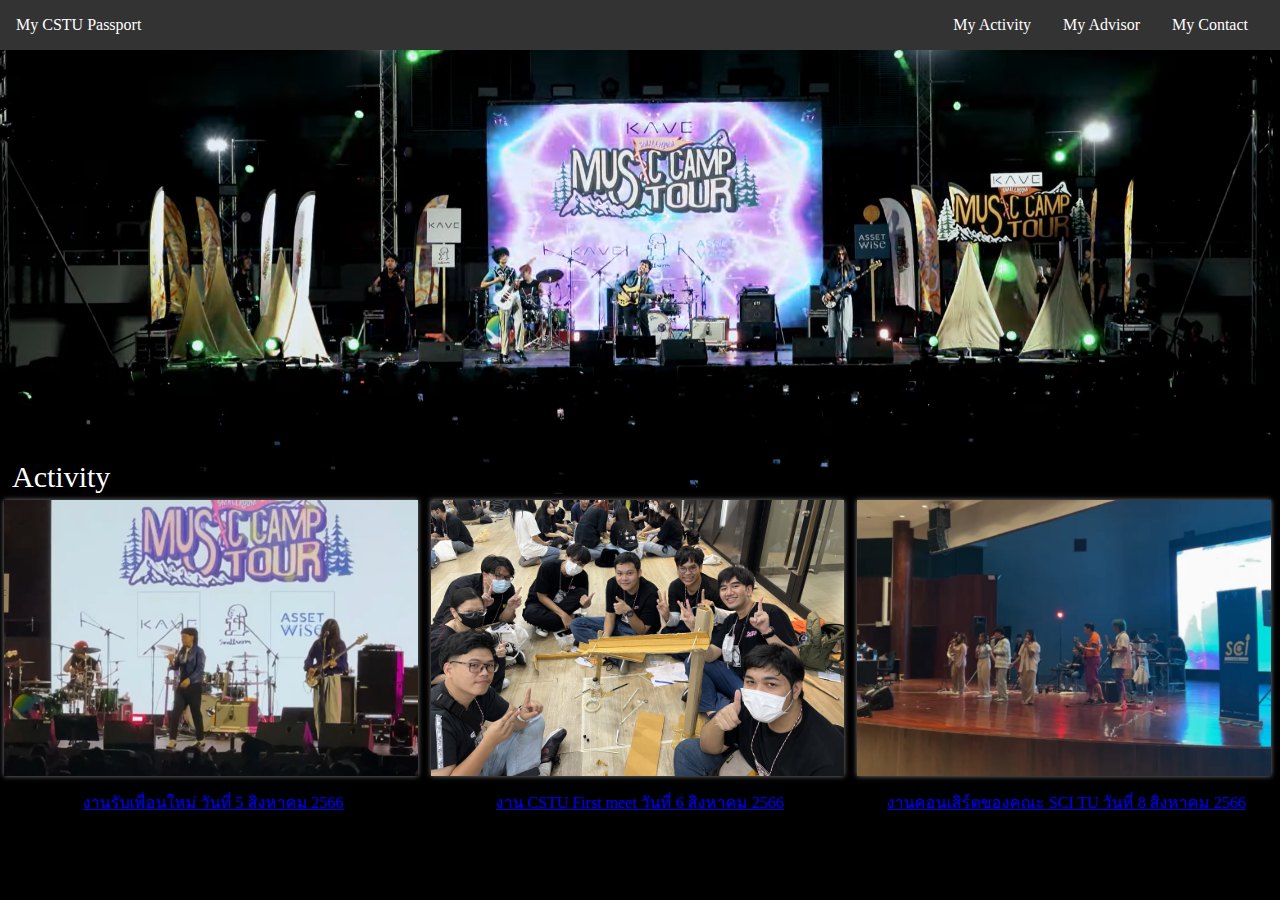
<file: html/myactivity.html>
<!DOCTYPE html>
<html>
    <head> 
        <meta charset="UTF-8">
        <meta name="viewport" content="width=device-width, initial-scale1.0">
        <title>
            My activity
        </title>
        <link rel="stylesheet" href="../css/style.css">
    </head>
    <body>
        <nav1>
            <div class="logo">
                <a link href="../index.html">My CSTU Passport</a>
            </div>
            <ul class="menu">
                <li><a link href="myactivity.html">My Activity</a></li>
                <li><a link href="myadvisor.html">My Advisor</a></li>
                <li><a link href="mycontact.html">My Contact</a></li>
            </ul>
        </nav1>
        <div class="bodybg">
        <div class="kave">
        </div>
        </div>
            <div class="activity">
                <div class="act">
                    <div class="textact">
                        Activity
                    </div>
                    <a link href="myorientationday.html"><img src="../photo/concert.png"></a>
                    <a link href="myorientationday.html"><figcaption>งานรับเพื่อนใหม่ วันที่ 5 สิงหาคม 2566</figcaption></a>
                </div>
                <div class="act">
                    <a link href="MyCSTUfirstmeet.html"><img src="../photo/circle.jpg"></a>
                    <a link href="MyCSTUfirstmeet.html"><figcaption>งาน CSTU First meet วันที่ 6 สิงหาคม 2566</figcaption></a>
                </div>
                <div class="act">
                    <a link href="MySciTUconcert.html"><img src="../photo/sci_con.png"></a>
                    <a link href="MySciTUconcert.html"><figcaption>งานคอนเสิร์ตของคณะ SCI TU วันที่ 8 สิงหาคม 2566</figcaption></a>
                </div>
            </div>
        </div>
    </body>
</html>
</file>
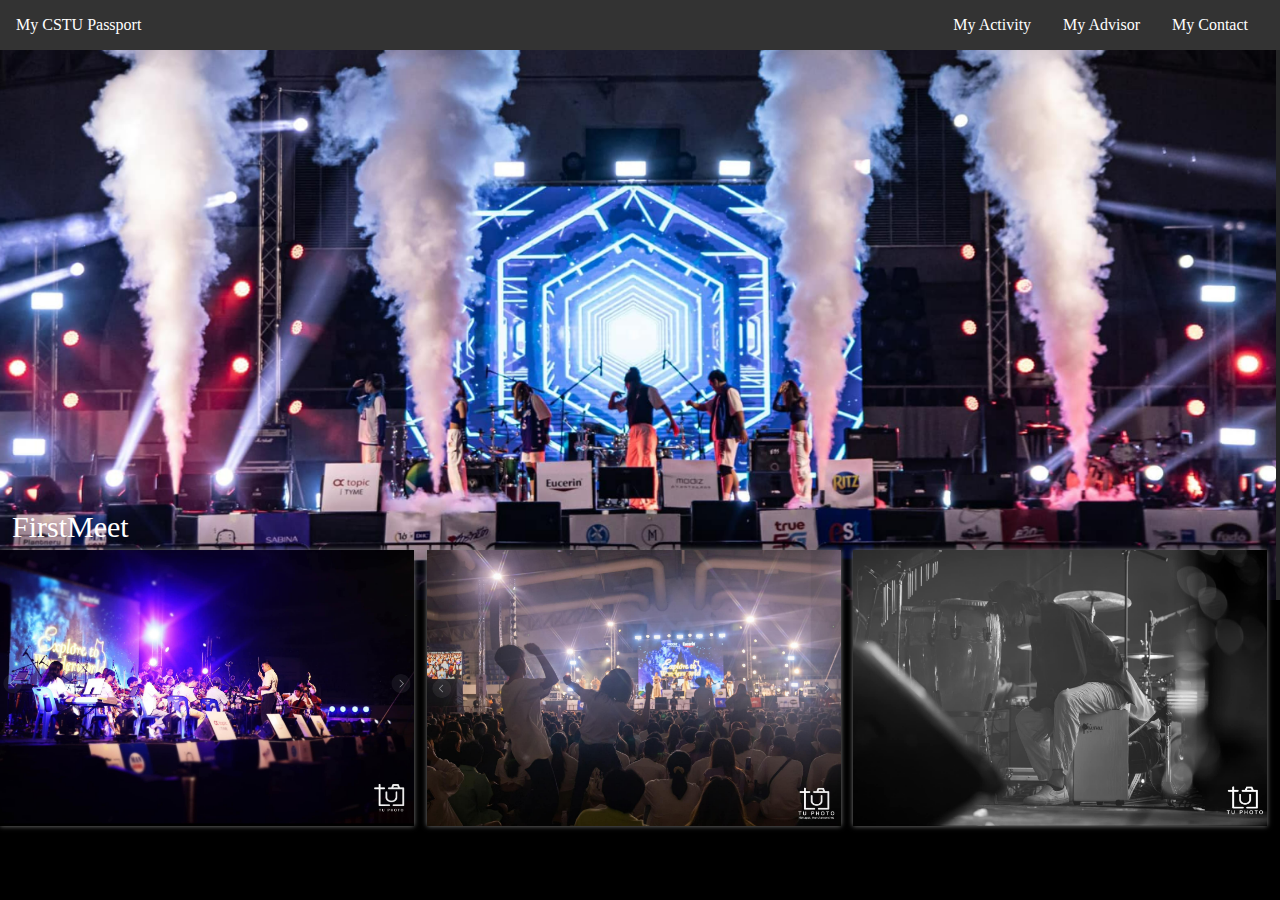
<file: html/myorientationday.html>
<!DOCTYPE html>
<html>
    <head> 
        <meta charset="UTF-8">
        <meta name="viewport" content="width=device-width, initial-scale1.0">
        <title>
            My activity
        </title>
        <link rel="stylesheet" href="../css/style.css">
    </head>
    <body>
        <nav1>
            <div class="logo">
                <a link href="../index.html">My CSTU Passport</a>
            </div>
            <ul class="menu">
                <li><a link href="myactivity.html">My Activity</a></li>
                <li><a link href="myadvisor.html">My Advisor</a></li>
                <li><a link href="mycontact.html">My Contact</a></li>
            </ul>
        </nav1>
        <div class="bodybg">
        <div class="ori1">
        </div>
        </div>
            <div class="orienta">
                <div class="ori">
                    <div class="textori">
                        FirstMeet 
                    </div>
                    <img src="../photo/Con2_or.png">
                </div>
                <div class="ori">
                    <img src="../photo/Con3_or.png">
                </div>
                <div class="ori">
                    <img src="../photo/Con4_or.png">
                </div>
            </div>
        </div>
    </body>
</html>
</file>
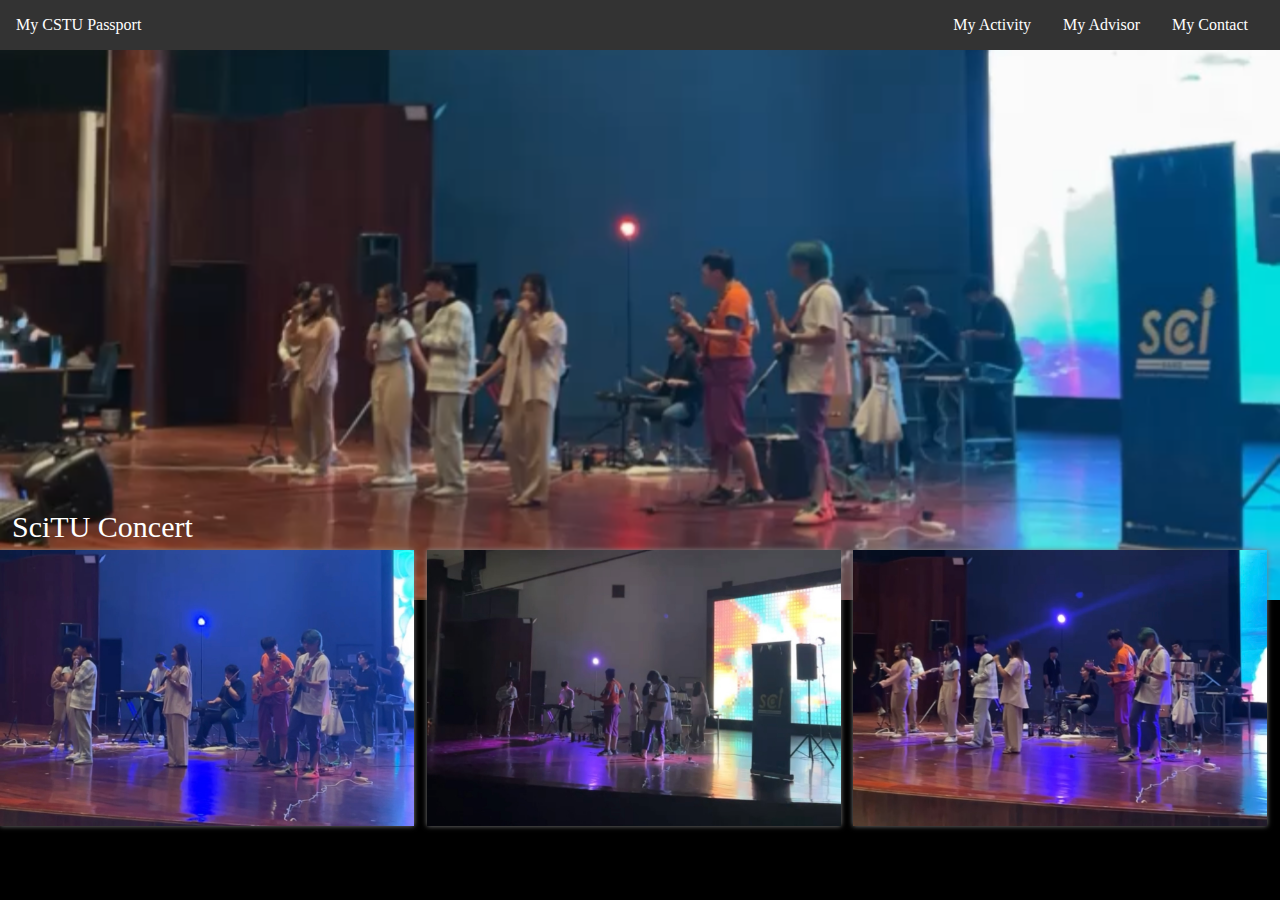
<file: html/MySciTUconcert.html>
<!DOCTYPE html>
<html>
    <head> 
        <meta charset="UTF-8">
        <meta name="viewport" content="width=device-width, initial-scale1.0">
        <title>
            My activity
        </title>
        <link rel="stylesheet" href="../css/style.css">
    </head>
    <body>
        <nav1>
            <div class="logo">
                <a link href="../index.html">My CSTU Passport</a>
            </div>
            <ul class="menu">
                <li><a link href="myactivity.html">My Activity</a></li>
                <li><a link href="myadvisor.html">My Advisor</a></li>
                <li><a link href="mycontact.html">My Contact</a></li>
            </ul>
        </nav1>
        <div class="bodybg">
        <div class="cscon">
        </div>
        </div>
            <div class="orienta">
                <div class="ori">
                    <div class="textori">
                        SciTU Concert
                    </div>
                    <img src="../photo/cscon (1).jpg">
                </div>
                <div class="ori">
                    <img src="../photo/cscon (2).jpg">
                </div>
                <div class="ori">
                    <img src="../photo/cscon (3).jpg">
                </div>
            </div>
        </div>
    </body>
</html>
</file>
<file: css/style.css>
*{
        margin: 0;
        padding: 0;
        box-sizing: border-box;
    }
    
    nav{
        padding :1rem;
        background-color:#333;
        display: flex;
        justify-content: space-between;
    }
    nav1{
        padding :1rem;
        background-color:#333;
        display: flex;
        justify-content: space-between;
        position: fixed;
        width: 100%;
    }
    .text1
    {
        color: #fff;
        font-family:'angsana new';
        font-size: 30px;
    }
    .logo a{
        font-size: 1rem;
        color: #fff;
        text-decoration: none;
    }
    .menu{
        display:flex;
        list-style: none;
        align-items: center;
    }
    .menu li{
        margin: 0 1rem;
    }
    .menu li a{
        color:#fff;
        text-decoration: none;
    }
    body{
        background-color:black ;
    }
    
    h1{
        color: wheat;
        font-family: 'Lucida Sans';
        font-size: 40px;
    }
    .gallery
    {
    }
    .gallery2
    {
        margin-right: 50px;
        margin-top: 20px;
        display: flex;
        flex-direction: row-reverse;
    }
    .gallery_img{
        width: 400px;
        height: 600px;
        object-fit: scale-down;
        margin-top: 5px;
    }
    .gallery_img img{
        width: 400px;
        height: 600px;
        object-fit: scale-down;
        margin-top: 5px;
    }
    .gallerytext
    {
        margin-left: 20px;
        margin-top: -600px;
        color: #fff;
        font-family:'angsana new';
        font-size: 30px;
    }
    .gallery_video
    {
        margin-top: 490px;
    }
    .activity
    {
        display: grid;
        grid-template-columns: repeat(3,1fr);
        justify-content: space-around;
        max-width: 100%;
        margin: 0 auto;
    }
    .act
    {
        margin-top: -400px;
        text-align: center;
        position: relative;
        color: #fff;
    }
    .activity img
    {
        width: 97%;
        height: auto;
        object-fit: cover;
        box-shadow: 0 0 5px grey;
        margin-right: 5px;
    }
    .advisor img
    {
        height: 450px;
        object-fit: cover;
        padding: 10px 10px 10px 10px;
    }
    .contact1 img
    {
        width: 250px;
        height: 250px;
        object-fit: cover ;
        padding: 10px 10px 10px 10px;
    }
    .contact2 img
    {
        width: 200px;
        height: 200px;
        object-fit: cover ;
        padding: 10px 10px 10px 10px;
    }
    .kave
    {
        width: 100%;
        height: 550px;
        background-size:cover ;
        background-position: center;
        background-image: url("../photo/con_kave.png");
        display: flex;
        flex-direction: column;
    }
    .textact
    {
        color: #fff;
        z-index: 1000;
        font-size: 30px;
        position: absolute;
        margin-top: -40px;
        margin-left: 12px;
    }
    .bodybg
    {
        background-color: black;
        width: 100%;
        height: 900px;
    }
    figcaption
    {
        margin-top: 10px;
    }
    .ori1
    {
        width: 100%;
        height: 600px;
        background-size:cover ;
        background-position-y: center ;
        background-image: url("../photo/Con1_or.png");
        display: flex;
        flex-direction: column; 
    }
    .orienta
    {
        display: grid;
        grid-template-columns: repeat(3,2fr);
        justify-content: space-around;
        max-width: 100%;
        margin: 0 auto;
    }
    .ori
    {
        margin-top: -350px;
        position: relative;
    }
    .orienta img
    {
        width: 97%;
        height: auto;
        object-fit: cover;
        box-shadow: 0 0 5px grey;
    }
    .textori
    {
        color: #fff;
        z-index: 1000;
        font-size: 30px;
        position: absolute;
        margin-top: -40px;
        margin-left: 12px;
    }
    .csf
    {
        width: 100%;
        height: 600px;
        background-size:cover ;
        background-position-y: center ;
        background-image: url("../photo/circle.jpg");
        display: flex;
        flex-direction: column; 
    }
    .cscon
    {
        width: 100%;
        height: 600px;
        background-size:cover ;
        background-position-y: center ;
        background-image: url("../photo/sci_con.png");
        display: flex;
        flex-direction: column; 
    }

    @media only screen and (max-width: 400px) /*iphone*/
    {
        .gallery2{
            margin-right: 0;
            display: flex ;
            flex-direction: column;
            align-items: center;
        }
        .gallerytext h1
        {
            font-size: 35px;
        }
        .gallerytext
        {
            margin-left: 0;
            display: flex ;
            flex-direction: column;
            align-items: center;
            font-size: 20px;
        }
        .gallery_img
        {
            display: flex ;
            flex-direction: column;
            align-items: center;
            width: 100%;
        }
        .gallery_img img
        {
            margin-top: 50%;
            width: 200px;
            height: 300px;
        }
        .gallery_video
        {
            margin-top: 380px;
        }
        video
        {
            width: 200px;
            height: 100%;
        }
      }
    @media only screen and (max-width: 769px) and (min-width :767px) /*ipad*/
    {
        .gallery2{
            margin-right: 0;
            display: flex ;
            flex-direction: column;
        }
        .gallery_img
        {
            display: flex ;
            flex-direction: column;
            align-items: center;
            width: 100%;
        }
        .gallery_img img
        {
            margin-top: 30%;
        }
        .gallery_video
        {
            margin-top: 700px;
        }
      }
</file>
